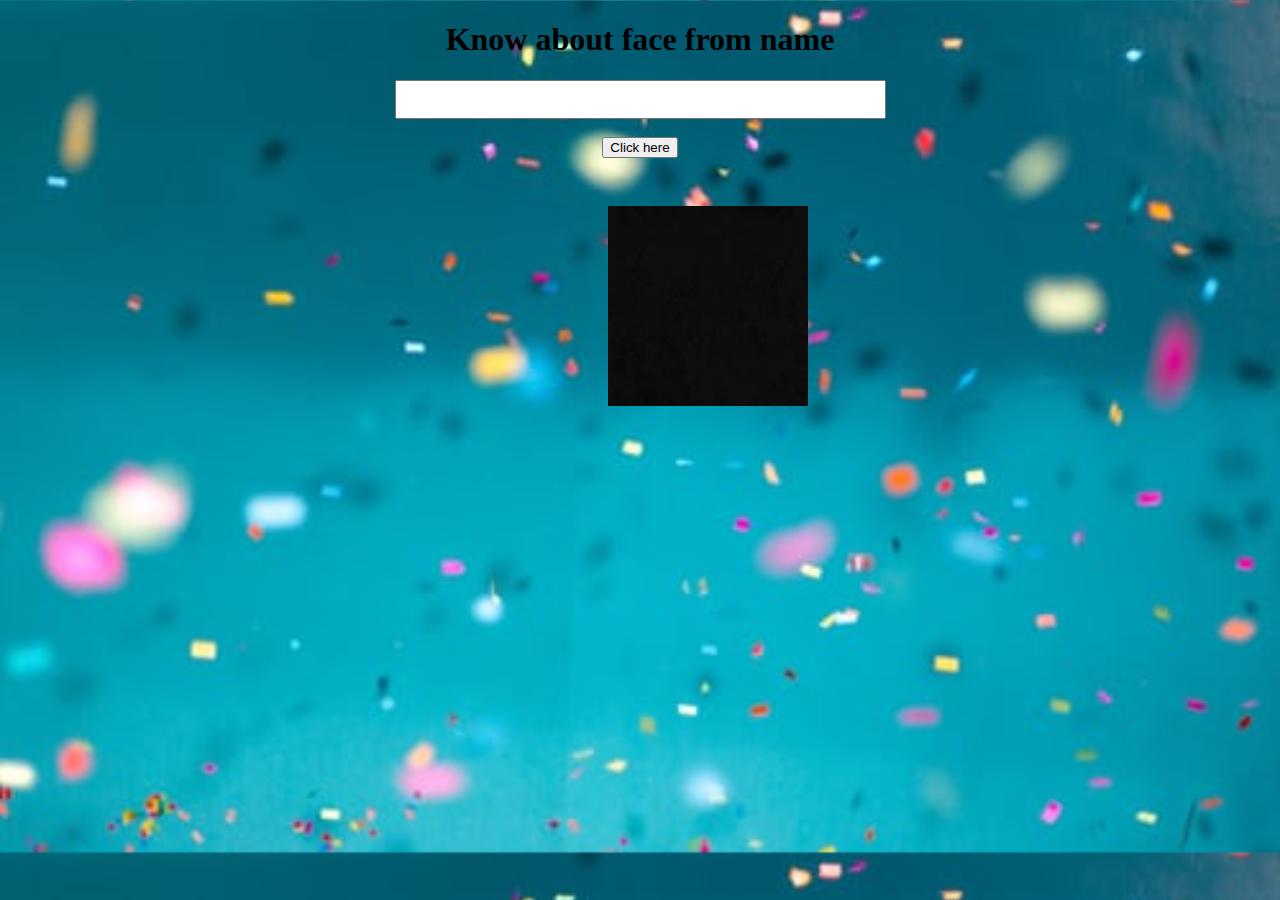
<file: index.html>
<!DOCTYPE html>
<meta name="msvalidate.01" content="08EE42C3A4FC0D4B794F9A383A879BE5" />
<meta name="google-site-verification" content="YfdxpemgLIcN4Qs9wGPK_Ga2Z9bTcQg_9WOYT1u3uYA" />
</html>
<head>

	<!-- Global site tag (gtag.js) - Google Analytics -->
<script async src="https://www.googletagmanager.com/gtag/js?id=UA-171026208-1"></script>
<script>
  window.dataLayer = window.dataLayer || [];
  function gtag(){dataLayer.push(arguments);}
  gtag('js', new Date());

  gtag('config', 'UA-171026208-1');
</script>

	<title>Funny Face</title>
<link rel="stylesheet" type="text/css" href="fun.css">
<link href="https://fonts.googleapis.com/css?family=Luckiest+Guy" rel="stylesheet">
</head>
<body>



<h1>Know about face from name</h1>

<div class="main">


<input type="text" name="" id="name"><br><br>
<button>Click here</button>

<br>
<br>
</div>
<img src="black.jpg"  width="200" height="200" class="ima">


<script src="https://cdnjs.cloudflare.com/ajax/libs/jquery/3.4.0/jquery.min.js"></script>

<script>

$(document).ready(function(){
    $('button').click(function(){
   const name = $('#name').val();
   alert(name);
   $('.ima').attr('src',`https://joeschmoe.io/api/v1/${name}`);
   const b = $('.ima');
   console.log(b);
});
});


</script>




</body>
</html>
</file>
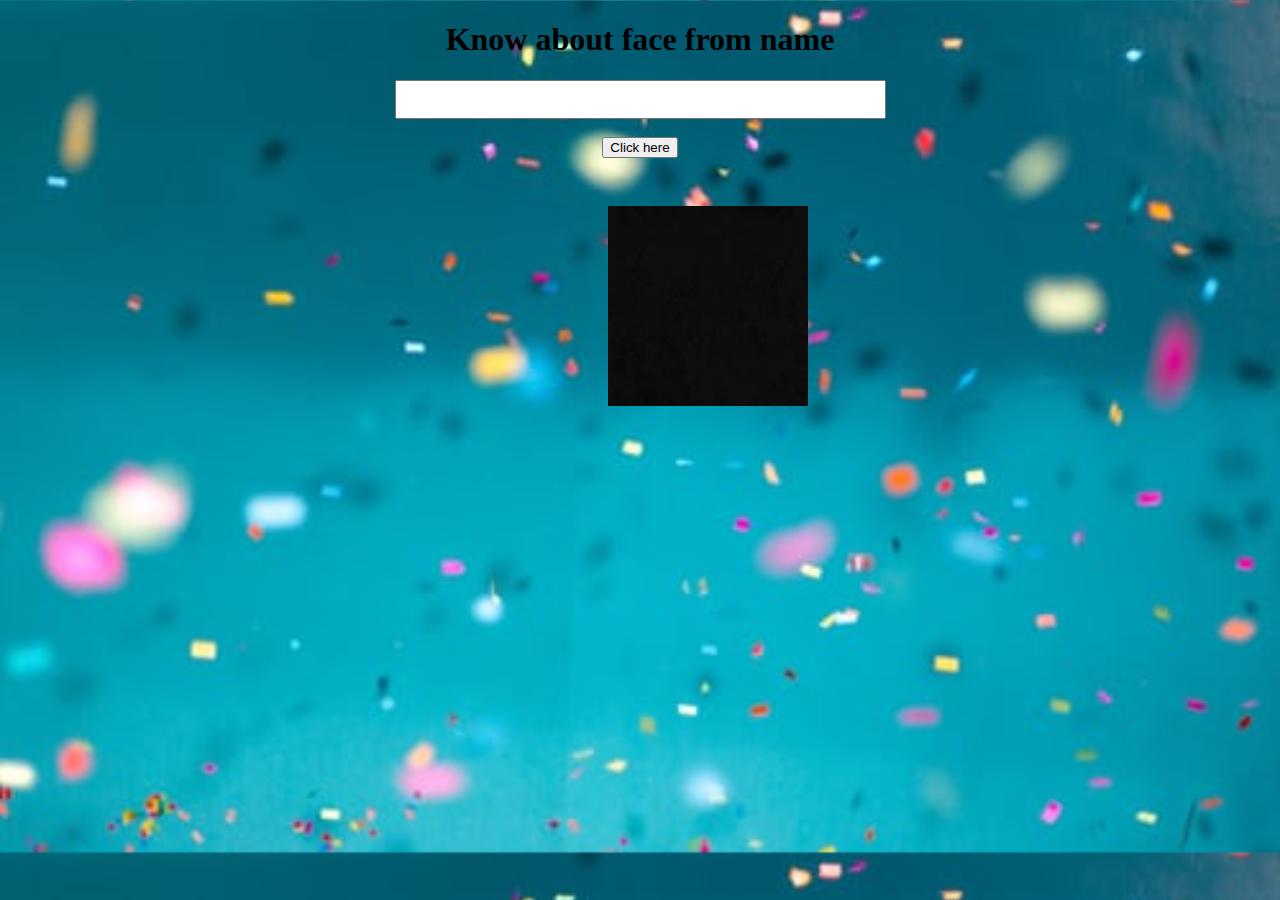
<file: fun.html>
<!DOCTYPE html>
<html>
<head>
	<title>Funny Face</title>
<link rel="stylesheet" type="text/css" href="fun.css">
<link href="https://fonts.googleapis.com/css?family=Luckiest+Guy" rel="stylesheet">
</head>
<body>



<h1>Know about face from name</h1>

<div class="main">


<input type="text" name="" id="name"><br><br>
<button>Click here</button>

<br>
<br>
</div>
<img src="black.jpg"  width="200" height="200" class="ima">


<script src="https://cdnjs.cloudflare.com/ajax/libs/jquery/3.4.0/jquery.min.js"></script>

<script>

$(document).ready(function(){
    $('button').click(function(){
   const name = $('#name').val();
   alert(name);
   $('.ima').attr('src',`https://joeschmoe.io/api/v1/${name}`);
   const b = $('.ima');
   console.log(b);
});
});


</script>




</body>
</html>
</file>
<file: fun.css>
h1
{
	text-align:center;
}

img
{
	padding-left:600px;
    padding-top:30px;
    

}

form
{
	padding-left:600px;
	padding-top:100px;
}

body
{
	background:url('fun.jpg');
	background-size:100%;
}

#name
{
	padding-left:300px;
}


.in
{
align-items: center;
width: 60%; 
height: 450px; 
box-shadow:2px 2px 2px 5px white;  
display: flex;  
flex-direction: column;  
align-items: center; 
justify-content: center; 
background: #57606f; 
color: white;
}



.main{ text-align: center; text-transform: uppercase; }


.main input { padding: 10px;}
.details input[type=text]:focus {
  border: 3px solid #555;
}
</file>
